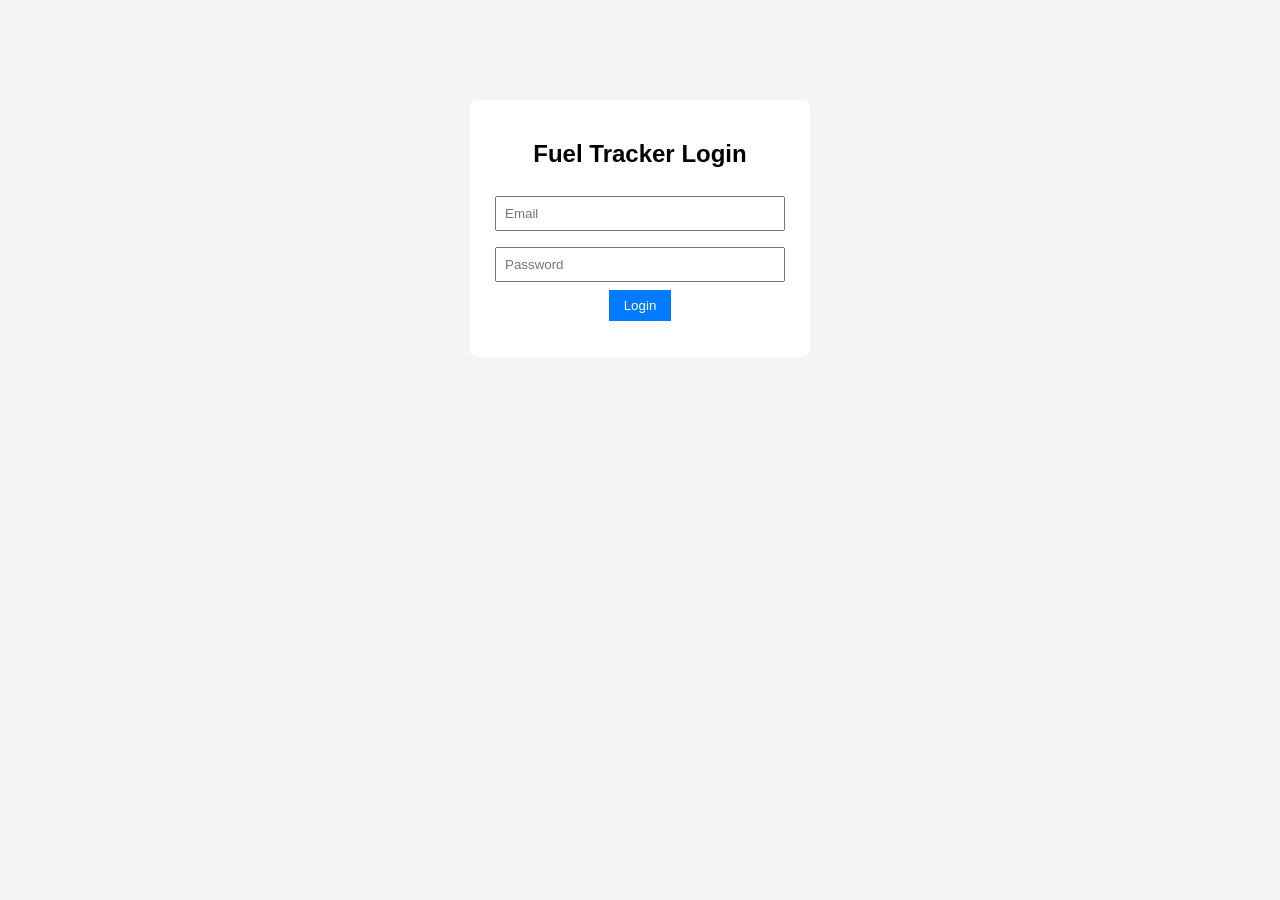
<file: frontend/index.html>
<!DOCTYPE html>
<html>
<head>
    <title>Fuel Tracker - Login</title>
    <link rel="stylesheet" href="style.css">
</head>
<body>

<div class="container">
    <h2>Fuel Tracker Login</h2>

    <input type="email" id="email" placeholder="Email" />
    <input type="password" id="password" placeholder="Password" />
    <button onclick="login()">Login</button>

    <p id="message"></p>
</div>

<script src="script.js"></script>
</body>
</html>
</file>
<file: frontend/style.css>
body {
    font-family: Arial, sans-serif;
    background: #f4f4f4;
}

.container {
    width: 300px;
    margin: 100px auto;
    padding: 20px;
    background: white;
    border-radius: 8px;
    text-align: center;
}

input {
    width: 90%;
    padding: 8px;
    margin: 8px 0;
}

button {
    padding: 8px 15px;
    background: #007bff;
    color: white;
    border: none;
    cursor: pointer;
}

button:hover {
    background: #0056b3;
}
</file>
